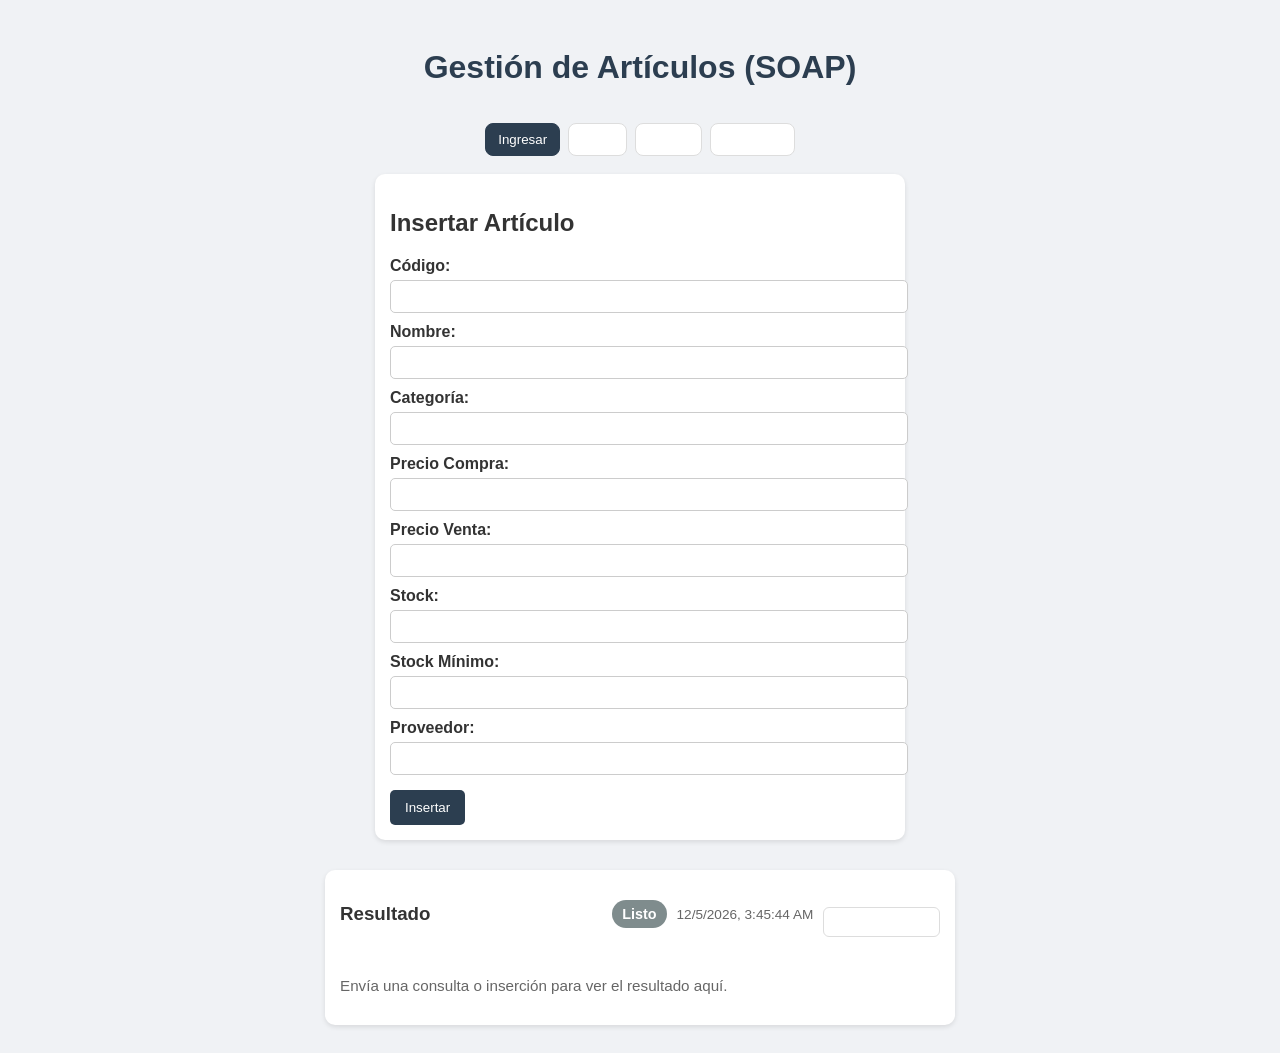
<file: SOAP_Chafla_Gahona/frontend_soap/index.html>
<!DOCTYPE html>
<html lang="es">
<head>
  <meta charset="UTF-8">
  <meta name="viewport" content="width=device-width, initial-scale=1.0">
  <title>Gestión de Artículos (SOAP)</title>
  <link rel="stylesheet" href="style.css">
</head>
<body>
  <div class="container">
    <h1>Gestión de Artículos (SOAP)</h1>
    <nav class="menu-bar" aria-label="Menú principal">
      <button class="menu-item active" data-target="section-ingresar">Ingresar</button>
      <button class="menu-item" data-target="section-listar">Listar</button>
      <button class="menu-item" data-target="section-buscar">Buscar</button>
      <button class="menu-item" data-target="section-actualizar">Actualizar</button>
    </nav>

  <!-- Sección: Ingresar -->
  <section id="section-ingresar">
    <!-- Formulario de inserción -->
    <form id="formInsertar">
    <h2>Insertar Artículo</h2>
    <label>Código:</label>
    <input type="text" id="codigo" required>
    <label>Nombre:</label>
    <input type="text" id="nombre" required>
    <label>Categoría:</label>
    <input type="text" id="categoria" required>
    <label>Precio Compra:</label>
    <input type="number" id="precioCompra" step="0.01" required>
    <label>Precio Venta:</label>
    <input type="number" id="precioVenta" step="0.01" required>
    <label>Stock:</label>
    <input type="number" id="stock" required>
    <label>Stock Mínimo:</label>
    <input type="number" id="stockMinimo" required>
    <label>Proveedor:</label>
    <input type="text" id="proveedor" required>
    <button type="submit">Insertar</button>
    </form>
  </section>

  <!-- Sección: Buscar -->
  <section id="section-buscar" class="hidden">
    <!-- Formulario de consulta -->
    <form id="formConsultar">
    <h2>Buscar Artículo por Código</h2>
    <label>Código:</label>
    <input type="text" id="buscarCodigo" required>
    <button type="submit">Buscar</button>
    </form>
  </section>

  <!-- Sección: Actualizar -->
  <section id="section-actualizar" class="hidden">
    <!-- Formulario de actualización -->
    <form id="formActualizar">
    <h2>Actualizar Artículo</h2>
    <label>Código (existente):</label>
    <input type="text" id="updCodigo" required>
    <label>Nombre:</label>
    <input type="text" id="updNombre">
    <label>Categoría:</label>
    <input type="text" id="updCategoria">
    <label>Precio Compra:</label>
    <input type="number" id="updPrecioCompra" step="0.01">
    <label>Precio Venta:</label>
    <input type="number" id="updPrecioVenta" step="0.01">
    <label>Stock:</label>
    <input type="number" id="updStock">
    <label>Stock Mínimo:</label>
    <input type="number" id="updStockMinimo">
    <label>Proveedor:</label>
    <input type="text" id="updProveedor">
    <button type="submit">Actualizar</button>
    </form>
  </section>

  <!-- Sección: Listar -->
  <section id="section-listar" class="hidden">
    <div class="list-actions" style="max-width:500px;margin:0 auto 20px;">
      <button id="btnListar" type="button">Listar Artículos</button>
    </div>
    <div id="list-container"></div>
  </section>

  <div class="resultado" id="resultado">
    <div class="result-header">
      <h3>Resultado</h3>
      <div class="result-meta">
        <span id="result-status" class="badge neutral">Esperando</span>
        <span id="result-time" class="timestamp"></span>
        <button id="toggleRaw" class="raw-toggle">Ver XML crudo</button>
      </div>
    </div>

    <div id="result-body" class="result-body">
      <!-- Aquí se renderiza la tabla o mensajes de estado -->
      <p class="hint">Envía una consulta o inserción para ver el resultado aquí.</p>
    </div>

    <pre id="rawXml" class="raw-xml" style="display:none;" aria-hidden="true"></pre>
  </div>

  <script src="app.js"></script>
</body>
</html>
</file>
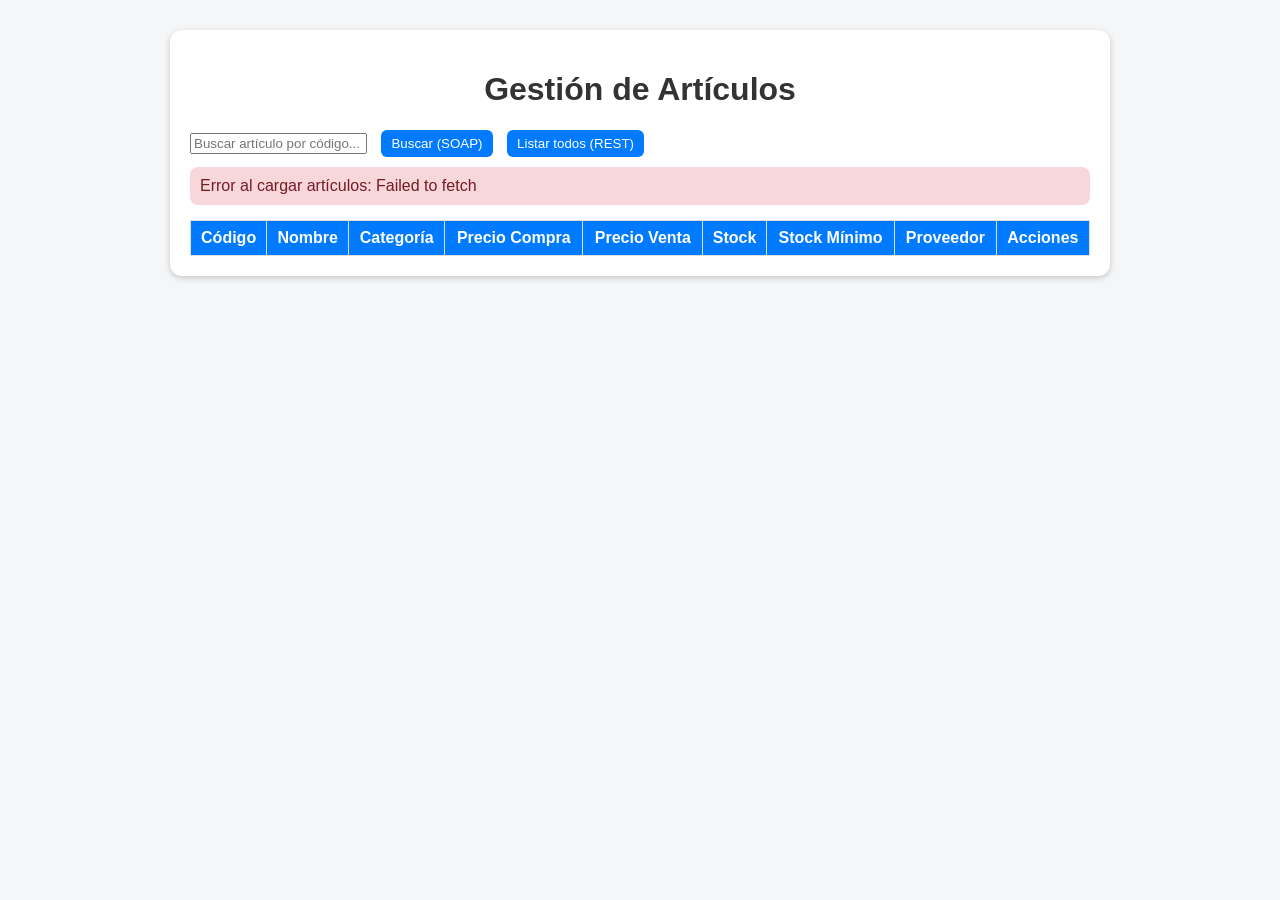
<file: SOAP_Chafla_Gahona/frontend_soap/index1.html>
<!DOCTYPE html>
<html lang="es">
<head>
  <meta charset="UTF-8">
  <title>Gestión de Artículos</title>
  <style>
    body { font-family: Arial, sans-serif; margin: 30px; background: #f4f6f8; }
    h1 { text-align: center; color: #333; }
    .container { max-width: 900px; margin: auto; background: white; padding: 20px; border-radius: 12px; box-shadow: 0 2px 6px rgba(0,0,0,0.2); }
    table { width: 100%; border-collapse: collapse; margin-top: 15px; }
    th, td { border: 1px solid #ddd; padding: 8px; text-align: center; }
    th { background-color: #007bff; color: white; }
    .btn { padding: 6px 10px; border: none; border-radius: 6px; cursor: pointer; color: white; }
    .btn-update { background: #28a745; }
    .btn-delete { background: #dc3545; }
    .btn-search { background: #007bff; margin-left: 10px; }
    .low-stock { background: #fff3cd; color: #856404; font-weight: bold; }
    .message { margin-top: 10px; padding: 10px; border-radius: 8px; }
    .success { background: #d4edda; color: #155724; }
    .error { background: #f8d7da; color: #721c24; }
  </style>
</head>
<body>
  <div class="container">
    <h1>Gestión de Artículos</h1>

    <div>
      <input type="text" id="codigoBuscar" placeholder="Buscar artículo por código..." />
      <button class="btn btn-search" onclick="buscarArticuloSOAP()">Buscar (SOAP)</button>
      <button class="btn btn-search" onclick="loadArticulosREST()">Listar todos (REST)</button>
    </div>

    <div id="message"></div>

    <table id="tablaArticulos">
      <thead>
        <tr>
          <th>Código</th>
          <th>Nombre</th>
          <th>Categoría</th>
          <th>Precio Compra</th>
          <th>Precio Venta</th>
          <th>Stock</th>
          <th>Stock Mínimo</th>
          <th>Proveedor</th>
          <th>Acciones</th>
        </tr>
      </thead>
      <tbody></tbody>
    </table>
  </div>

  <script>
  const REST_API = "http://localhost:8080/api/articulos";
  // URL del endpoint SOAP (no la WSDL). Ajusta si tu servicio usa otra ruta/puerto.
  const SOAP_URL = "http://localhost:9091/ws";
  const SOAP_USER = 'admin';
  const SOAP_PASS = 'admin123';

    // Carga todos los artículos (REST)
    async function loadArticulosREST() {
      try {
        const res = await fetch(REST_API);
        if (!res.ok) {
          const txt = await res.text();
          throw new Error(`REST error ${res.status}: ${txt.slice(0,200)}`);
        }
        const data = await res.json();
        renderTabla(data);
        showMessage("Artículos cargados correctamente.", "success");
      } catch (err) {
        showMessage("Error al cargar artículos: " + err.message, "error");
      }
    }

    // Buscar artículo por SOAP
    async function buscarArticuloSOAP() {
      const codigo = document.getElementById("codigoBuscar").value.trim();
      if (!codigo) {
        showMessage("Ingrese un código para buscar.", "error");
        return;
      }

      const soapEnvelope = `
        <soapenv:Envelope xmlns:soapenv="http://schemas.xmlsoap.org/soap/envelope/"
                          xmlns:art="http://www.example.com/soap/articulos">
          <soapenv:Header/>
          <soapenv:Body>
            <art:ConsultarArticuloRequest>
              <art:codigo>${codigo}</art:codigo>
            </art:ConsultarArticuloRequest>
          </soapenv:Body>
        </soapenv:Envelope>
      `;

      try {
        const res = await fetch(SOAP_URL, {
          method: "POST",
          headers: {
            "Content-Type": "text/xml",
            'Authorization': 'Basic ' + btoa(SOAP_USER + ':' + SOAP_PASS)
          },
          body: soapEnvelope
        });

        if (!res.ok) {
          const t = await res.text();
          throw new Error(`SOAP error ${res.status}: ${t.slice(0,200)}`);
        }

        const text = await res.text();
        const parser = new DOMParser();
        const xml = parser.parseFromString(text, "text/xml");

        // helper: busca el primer elemento por localName en cualquier namespace
        const getText = (doc, localName) => {
          const byNS = doc.getElementsByTagNameNS('*', localName);
          if (byNS && byNS.length > 0) return byNS[0].textContent;
          // fallback: buscar por cualquier tag y comparar localName
          const all = doc.getElementsByTagName('*');
          for (let i = 0; i < all.length; i++) {
            if ((all[i].localName || all[i].nodeName) === localName) return all[i].textContent;
          }
          return null;
        };

        const codigoResp = getText(xml, 'codigo');
        if (!codigoResp) {
          showMessage(`No existe el artículo con código ${codigo}.`, "error");
          return;
        }

        const art = {
          codigo: codigoResp,
          nombre: getText(xml, 'nombre'),
          categoria: getText(xml, 'categoria'),
          precioCompra: getText(xml, 'precioCompra'),
          precioVenta: getText(xml, 'precioVenta'),
          stock: getText(xml, 'stock'),
          stockMinimo: getText(xml, 'stockMinimo'),
          proveedor: getText(xml, 'proveedor')
        };
        renderTabla([art]);
        showMessage(`Artículo ${codigo} encontrado.`, "success");
      } catch (err) {
        showMessage("Error al buscar artículo: " + err.message, "error");
      }
    }

    // Actualizar artículo (REST)
    async function actualizarArticulo(codigo) {
      const nuevoStock = prompt("Ingrese el nuevo stock para el artículo " + codigo + ":");
      if (nuevoStock === null) return;

      try {
        const res = await fetch(`${REST_API}/${codigo}`, {
          method: "PUT",
          headers: { "Content-Type": "application/json" },
          body: JSON.stringify({ stock: parseInt(nuevoStock) })
        });

        if (res.ok) {
          showMessage("Artículo actualizado correctamente.", "success");
          loadArticulosREST();
        } else {
          showMessage("Error al actualizar el artículo.", "error");
        }
      } catch (err) {
        showMessage("Error al actualizar: " + err.message, "error");
      }
    }

    // Eliminar artículo (REST)
    async function eliminarArticulo(codigo) {
      if (!confirm(`¿Seguro que desea eliminar el artículo ${codigo}?`)) return;

      try {
        const res = await fetch(`${REST_API}/${codigo}`, { method: "DELETE" });
        if (res.ok) {
          showMessage("Artículo eliminado correctamente.", "success");
          loadArticulosREST();
        } else {
          showMessage("Error al eliminar el artículo.", "error");
        }
      } catch (err) {
        showMessage("Error al eliminar: " + err.message, "error");
      }
    }

    // Renderizar tabla
    function renderTabla(articulos) {
      const tbody = document.querySelector("#tablaArticulos tbody");
      tbody.innerHTML = "";

      articulos.forEach(a => {
        const stockVal = parseInt(a.stock || '0');
        const minimoVal = parseInt(a.stockMinimo || '0');
        const lowStock = !isNaN(stockVal) && !isNaN(minimoVal) && stockVal < minimoVal;
        const tr = document.createElement("tr");
        const safeCodigo = String(a.codigo || '').replace(/'/g, "\\'");
        tr.innerHTML = `
          <td>${a.codigo || ''}</td>
          <td>${a.nombre || ''}</td>
          <td>${a.categoria || ''}</td>
          <td>${a.precioCompra || ''}</td>
          <td>${a.precioVenta || ''}</td>
          <td class="${lowStock ? 'low-stock' : ''}">${a.stock || ''}</td>
          <td>${a.stockMinimo || ''}</td>
          <td>${a.proveedor || ''}</td>
          <td>
            <button class="btn btn-update" onclick="actualizarArticulo('${safeCodigo}')">Actualizar</button>
            <button class="btn btn-delete" onclick="eliminarArticulo('${safeCodigo}')">Eliminar</button>
          </td>
        `;
        tbody.appendChild(tr);
      });
    }

    // Mostrar mensaje visual
    function showMessage(msg, type) {
      const div = document.getElementById("message");
      div.innerHTML = `<div class="message ${type}">${msg}</div>`;
    }

    // Cargar al inicio
    loadArticulosREST();
  </script>
</body>
</html>
</file>
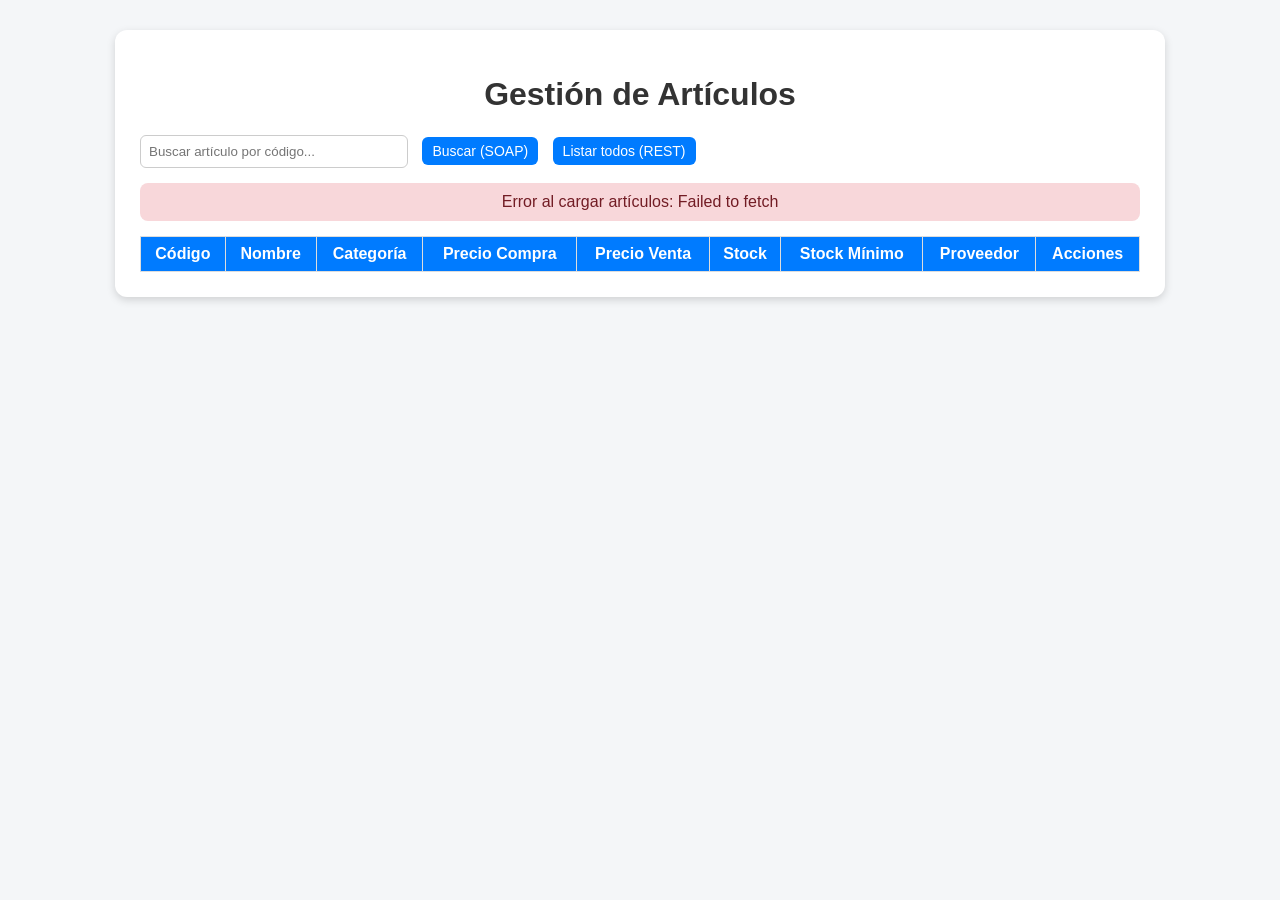
<file: SOAP_Chafla_Gahona/frontend_soap/index2.html>
<!DOCTYPE html>
<html lang="es">
<head>
  <meta charset="UTF-8">
  <title>Gestión de Artículos</title>
  <style>
    body {
      font-family: Arial, sans-serif;
      margin: 30px;
      background: #f4f6f8;
    }
    h1 {
      text-align: center;
      color: #333;
    }
    .container {
      max-width: 1000px;
      margin: auto;
      background: white;
      padding: 25px;
      border-radius: 12px;
      box-shadow: 0 3px 8px rgba(0,0,0,0.15);
    }
    table {
      width: 100%;
      border-collapse: collapse;
      margin-top: 15px;
    }
    th, td {
      border: 1px solid #ddd;
      padding: 8px;
      text-align: center;
    }
    th {
      background-color: #007bff;
      color: white;
    }
    .btn {
      padding: 6px 10px;
      border: none;
      border-radius: 6px;
      cursor: pointer;
      color: white;
      font-size: 14px;
    }
    .btn-update { background: #28a745; }
    .btn-delete { background: #dc3545; }
    .btn-search {
      background: #007bff;
      margin-left: 10px;
    }
    .btn:hover {
      opacity: 0.85;
    }
    .low-stock {
      background: #fff3cd;
      color: #856404;
      font-weight: bold;
    }
    .message {
      margin-top: 15px;
      padding: 10px;
      border-radius: 8px;
      text-align: center;
    }
    .success { background: #d4edda; color: #155724; }
    .error { background: #f8d7da; color: #721c24; }
    input {
      padding: 8px;
      border: 1px solid #ccc;
      border-radius: 6px;
      width: 250px;
    }
  </style>
</head>
<body>
  <div class="container">
    <h1>Gestión de Artículos</h1>

    <div>
      <input type="text" id="codigoBuscar" placeholder="Buscar artículo por código..." />
      <button class="btn btn-search" onclick="buscarArticuloSOAP()">Buscar (SOAP)</button>
      <button class="btn btn-search" onclick="loadArticulosREST()">Listar todos (REST)</button>
    </div>

    <div id="message"></div>

    <table id="tablaArticulos">
      <thead>
        <tr>
          <th>Código</th>
          <th>Nombre</th>
          <th>Categoría</th>
          <th>Precio Compra</th>
          <th>Precio Venta</th>
          <th>Stock</th>
          <th>Stock Mínimo</th>
          <th>Proveedor</th>
          <th>Acciones</th>
        </tr>
      </thead>
      <tbody></tbody>
    </table>
  </div>

  <script>
    const REST_API = "http://localhost:8080/api/articulos";
    const SOAP_URL = "http://localhost:9091/ws";
    const SOAP_USER = "admin";
    const SOAP_PASS = "admin123";

    // ====== CARGAR TODOS (REST) ======
    async function loadArticulosREST() {
      try {
        const res = await fetch(REST_API);
        if (!res.ok) throw new Error("No se pudo obtener los artículos.");
        const data = await res.json();
        renderTabla(data);
        showMessage("Artículos cargados correctamente.", "success");
      } catch (err) {
        showMessage("Error al cargar artículos: " + err.message, "error");
      }
    }

    // ====== BUSCAR POR SOAP ======
    async function buscarArticuloSOAP() {
      const codigo = document.getElementById("codigoBuscar").value.trim();
      if (!codigo) {
        showMessage("Ingrese un código para buscar.", "error");
        return;
      }

      const soapEnvelope = `
        <soapenv:Envelope xmlns:soapenv="http://schemas.xmlsoap.org/soap/envelope/"
                          xmlns:art="http://www.example.com/soap/articulos">
          <soapenv:Header/>
          <soapenv:Body>
            <art:ConsultarArticuloRequest>
              <art:codigo>${codigo}</art:codigo>
            </art:ConsultarArticuloRequest>
          </soapenv:Body>
        </soapenv:Envelope>
      `;

      try {
        const res = await fetch(SOAP_URL, {
          method: "POST",
          headers: {
            "Content-Type": "text/xml",
            "Authorization": "Basic " + btoa(SOAP_USER + ":" + SOAP_PASS)
          },
          body: soapEnvelope
        });

        if (!res.ok) throw new Error("Error en la solicitud SOAP.");

        const text = await res.text();
        const parser = new DOMParser();
        const xml = parser.parseFromString(text, "text/xml");

        const getText = (doc, name) => {
          const el = doc.getElementsByTagName(name)[0];
          return el ? el.textContent : null;
        };

        const codigoResp = getText(xml, "codigo");
        if (!codigoResp) {
          showMessage("No existe el artículo con ese código.", "error");
          return;
        }

        const art = {
          codigo: codigoResp,
          nombre: getText(xml, "nombre"),
          categoria: getText(xml, "categoria"),
          precioCompra: getText(xml, "precioCompra"),
          precioVenta: getText(xml, "precioVenta"),
          stock: getText(xml, "stock"),
          stockMinimo: getText(xml, "stockMinimo"),
          proveedor: getText(xml, "proveedor")
        };

        renderTabla([art]);
        showMessage(`Artículo ${codigo} encontrado.`, "success");
      } catch (err) {
        showMessage("Error al buscar artículo: " + err.message, "error");
      }
    }

    // ====== ACTUALIZAR (REST) ======
    async function actualizarArticulo(codigo) {
      const nuevoStock = prompt("Ingrese el nuevo stock para el artículo " + codigo + ":");
      if (nuevoStock === null) return;

      try {
        const res = await fetch(`${REST_API}/${codigo}`, {
          method: "PUT",
          headers: { "Content-Type": "application/json" },
          body: JSON.stringify({ stock: parseInt(nuevoStock) })
        });

        if (res.ok) {
          showMessage("Artículo actualizado correctamente.", "success");
          loadArticulosREST();
        } else {
          showMessage("Error al actualizar el artículo.", "error");
        }
      } catch (err) {
        showMessage("Error al actualizar: " + err.message, "error");
      }
    }

    // ====== ELIMINAR (REST) ======
    async function eliminarArticulo(codigo) {
      if (!confirm(`¿Seguro que desea eliminar el artículo ${codigo}?`)) return;

      try {
        const res = await fetch(`${REST_API}/${codigo}`, { method: "DELETE" });
        if (res.ok) {
          showMessage("Artículo eliminado correctamente.", "success");
          loadArticulosREST();
        } else {
          showMessage("Error al eliminar el artículo.", "error");
        }
      } catch (err) {
        showMessage("Error al eliminar: " + err.message, "error");
      }
    }

    // ====== RENDERIZAR TABLA ======
    function renderTabla(articulos) {
      const tbody = document.querySelector("#tablaArticulos tbody");
      tbody.innerHTML = "";

      articulos.forEach(a => {
        const stockVal = parseInt(a.stock || "0");
        const minimoVal = parseInt(a.stockMinimo || "0");
        const lowStock = !isNaN(stockVal) && !isNaN(minimoVal) && stockVal < minimoVal;
        const tr = document.createElement("tr");
        const safeCodigo = String(a.codigo || "").replace(/'/g, "\\'");
        tr.innerHTML = `
          <td>${a.codigo || ""}</td>
          <td>${a.nombre || ""}</td>
          <td>${a.categoria || ""}</td>
          <td>${a.precioCompra || ""}</td>
          <td>${a.precioVenta || ""}</td>
          <td class="${lowStock ? "low-stock" : ""}">${a.stock || ""}</td>
          <td>${a.stockMinimo || ""}</td>
          <td>${a.proveedor || ""}</td>
          <td>
            <button class="btn btn-update" onclick="actualizarArticulo('${safeCodigo}')">Actualizar</button>
            <button class="btn btn-delete" onclick="eliminarArticulo('${safeCodigo}')">Eliminar</button>
          </td>
        `;
        tbody.appendChild(tr);
      });
    }

    // ====== MENSAJES ======
    function showMessage(msg, type) {
      const div = document.getElementById("message");
      div.innerHTML = `<div class="message ${type}">${msg}</div>`;
    }

    // ====== AUTO CARGA ======
    loadArticulosREST();
  </script>
</body>
</html>
</file>
<file: SOAP_Chafla_Gahona/frontend_soap/style.css>
body {
      font-family: Arial, sans-serif;
      background: #f0f2f5;
      padding: 20px;
      color: #333;
    }

    h1 {
      text-align: center;
      color: #2c3e50;
    }

    form {
      background: #fff;
      padding: 15px;
      border-radius: 10px;
      box-shadow: 0 2px 5px rgba(0,0,0,0.1);
      margin-bottom: 30px;
      max-width: 500px;
      margin-left: auto;
      margin-right: auto;
    }

    label {
      display: block;
      margin-top: 10px;
      font-weight: bold;
    }

    input {
      width: 100%;
      padding: 8px;
      margin-top: 5px;
      border: 1px solid #ccc;
      border-radius: 5px;
    }

    button {
      background: #2c3e50;
      color: white;
      border: none;
      padding: 10px 15px;
      margin-top: 15px;
      border-radius: 5px;
      cursor: pointer;
    }

    button:hover {
      background: #34495e;
    }

    .resultado {
      background: #fff;
      padding: 15px;
      border-radius: 10px;
      box-shadow: 0 2px 5px rgba(0,0,0,0.1);
      max-width: 600px;
      margin: 0 auto;
    }

    pre {
      background: #f8f8f8;
      padding: 10px;
      border-radius: 5px;
      overflow-x: auto;
    }

    /* Mejoras para resultados */
    .result-header {
      display: flex;
      justify-content: space-between;
      align-items: center;
      gap: 10px;
      margin-bottom: 10px;
    }

    .result-meta { display:flex; gap:10px; align-items:center; }

    .badge {
      padding: 6px 10px;
      border-radius: 999px;
      color: white;
      font-weight: 600;
      font-size: 0.9em;
    }

    .badge.success { background: #27ae60; }
    .badge.error { background: #c0392b; }
    .badge.neutral { background: #7f8c8d; }

    .timestamp { color: #666; font-size: 0.85em; }

    .raw-toggle {
      background: transparent;
      border: 1px solid #ddd;
      padding: 6px 10px;
      border-radius: 6px;
      cursor: pointer;
      font-size: 0.9em;
    }

    .result-body { padding-top: 8px; }

    .result-table { width:100%; border-collapse: collapse; margin-top:8px; }
    .result-table th { text-align:left; background:#f6f8fa; padding:8px; border:1px solid #eee; width:30%; }
    .result-table td { padding:8px; border:1px solid #eee; }

    .message { padding:8px 10px; border-radius:6px; margin-bottom:8px; }
    .message.success { background:#eafaf1; color:#1b6b3a; }
    .message.error { background:#fdecea; color:#6b1b1b; }
    .message.info { background:#eef6ff; color:#123a66; }

    .raw-xml { background:#0f1720; color:#cbd5e1; padding:12px; border-radius:6px; margin-top:10px; white-space:pre-wrap; max-height:300px; overflow:auto; }

    .hint { color:#666; font-size:0.95em; }

  /* List actions */
  .list-actions { text-align: center; }
  .table-wrap { overflow-x:auto; }
  .result-table thead th { background:#eef3f6; }

  /* Barra de menú */
  .menu-bar { display:flex; gap:8px; justify-content:center; margin:18px 0; }
  .menu-item { background:#fff; border:1px solid #ddd; padding:8px 12px; border-radius:8px; cursor:pointer; }
  .menu-item.active { background:#2c3e50; color:#fff; border-color:#2c3e50; }
  section.hidden { display:none; }

  .low-stock {
  background-color: #fff3cd;
  color: #856404;
  font-weight: bold;
}
</file>
